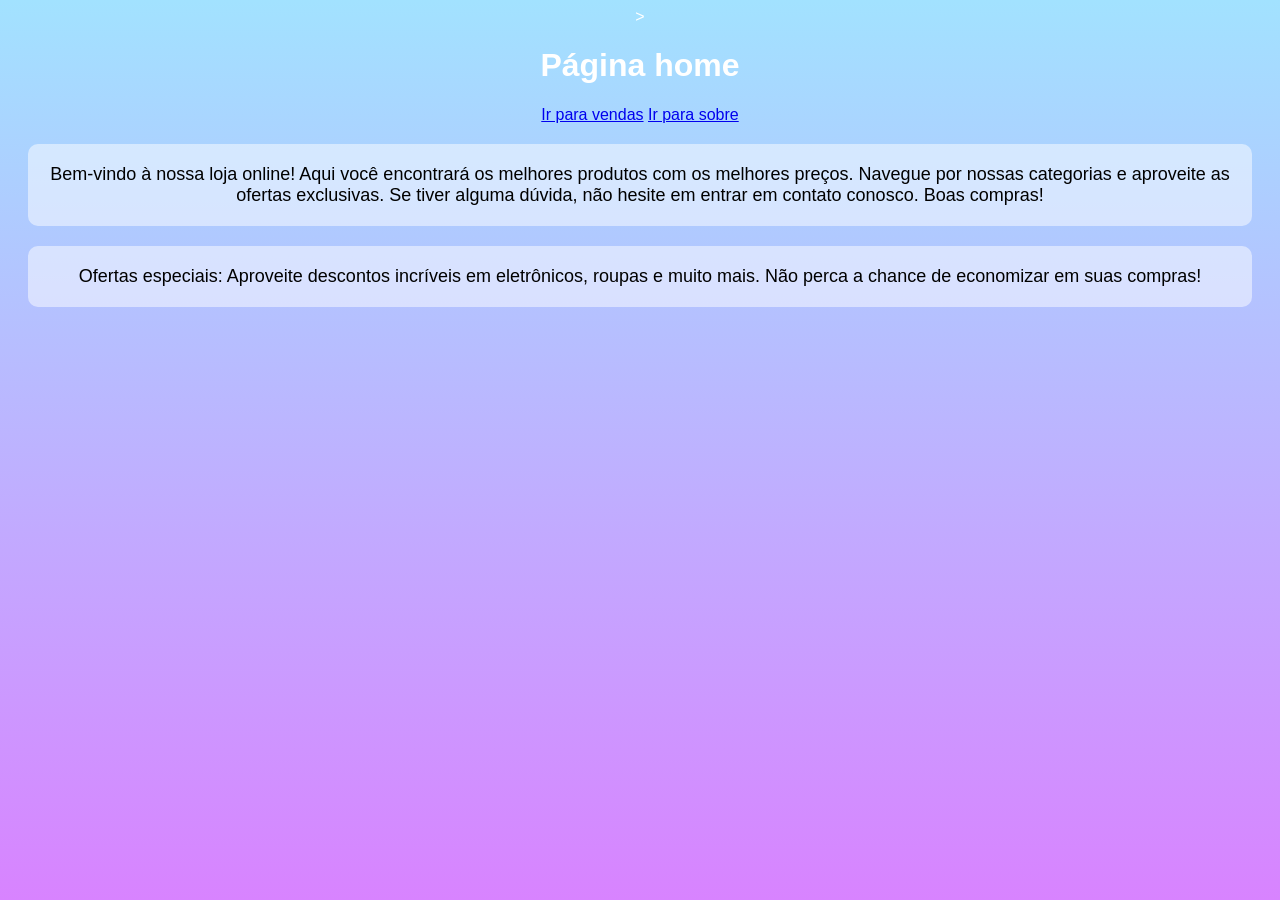
<file: index.html>
<!DOCTYPE html>
<html lang="en">
<head>
    <meta charset="UTF-8">
    <meta name="viewport" content="width=device-width, initial-scale=1.0">
    <title>Vendas</title>
    <link rel="stylesheet" href="style.css">>
</head>
<body>
    <h1>Página home</h1>
    <a href="vendas.html">Ir para vendas</a>
    <a href="sobre.html">Ir para sobre</a>
    <p>Bem-vindo à nossa loja online! Aqui você encontrará os melhores produtos com os melhores preços. Navegue por nossas categorias e aproveite as ofertas exclusivas. Se tiver alguma dúvida, não hesite em entrar em contato conosco. Boas compras!</p>
    <p>Ofertas especiais: Aproveite descontos incríveis em eletrônicos, roupas e muito mais. Não perca a chance de economizar em suas compras!</p>
</body>
</html>
</file>
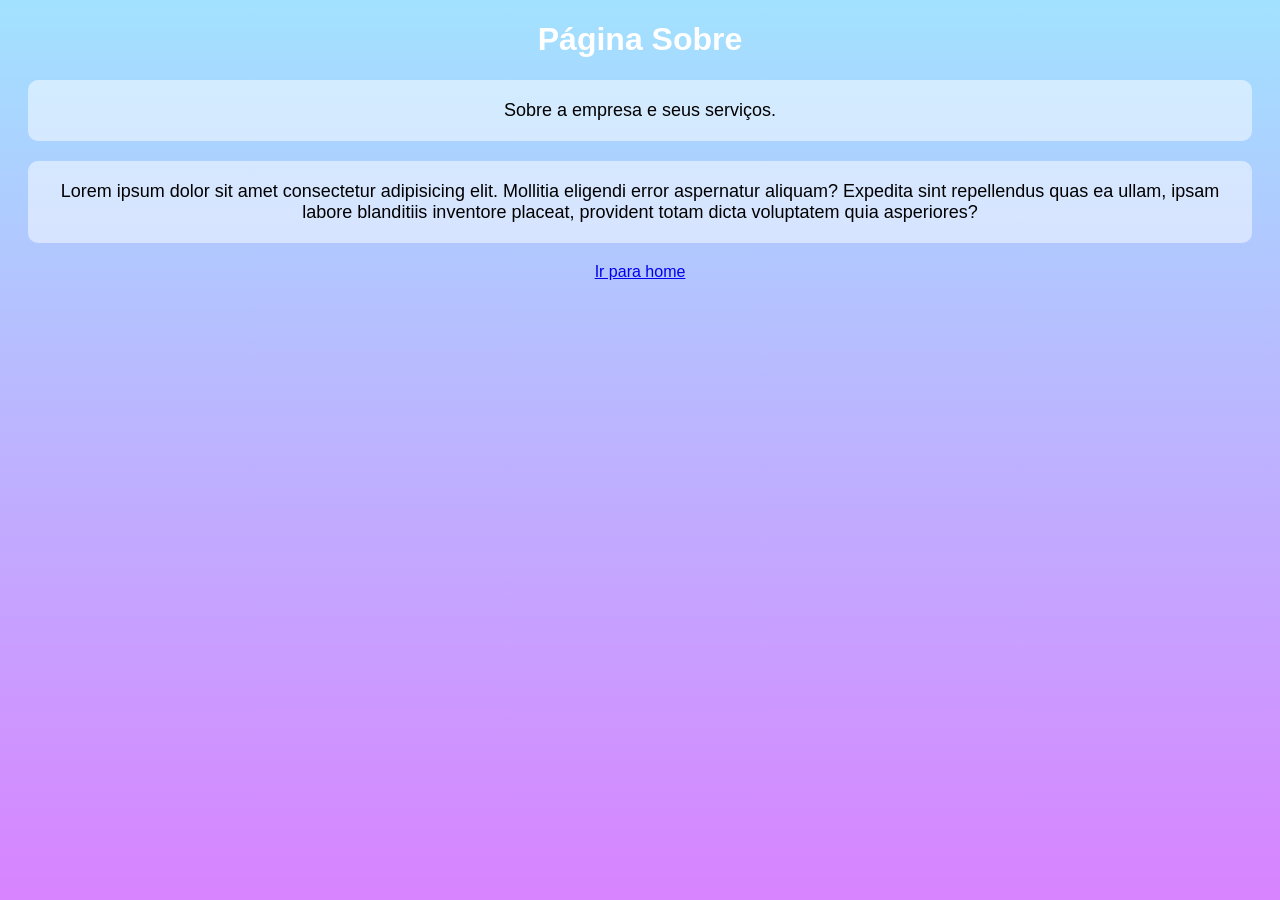
<file: Sobre.html>
<!DOCTYPE html>
<html lang="en">
<head>
    <meta charset="UTF-8">
    <meta name="viewport" content="width=device-width, initial-scale=1.0">
    <title>Sobre</title>
    <link rel="stylesheet" href="style.css">
</head>
<body>
    <h1>Página Sobre</h1>
    <p>Sobre a empresa e seus serviços.</p>
    <p>Lorem ipsum dolor sit amet consectetur adipisicing elit. Mollitia eligendi error aspernatur aliquam? Expedita sint repellendus quas ea ullam, ipsam labore blanditiis inventore placeat, provident totam dicta voluptatem quia asperiores?</p>
    <a href="index.html">Ir para home</a>
</body>
</html>
</file>
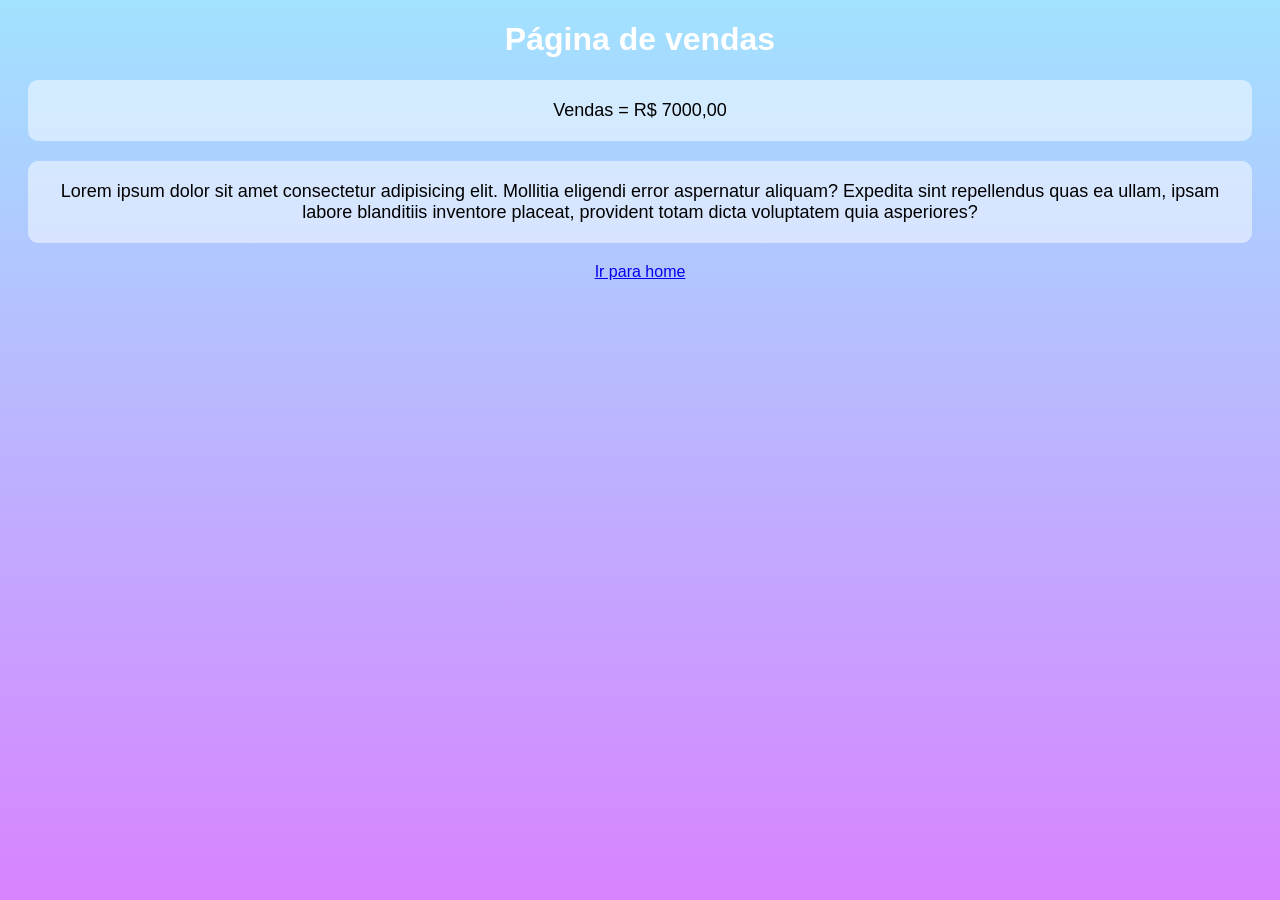
<file: vendas.html>
<!DOCTYPE html>
<html lang="en">
<head>
    <meta charset="UTF-8">
    <meta name="viewport" content="width=device-width, initial-scale=1.0">
    <title>Vendas</title>
    <link rel="stylesheet" href="style.css">
</head>
<body>
    <h1>Página de vendas</h1>

    <p>Vendas = R$ 7000,00</p>

    <p>Lorem ipsum dolor sit amet consectetur adipisicing elit. Mollitia eligendi error aspernatur aliquam? Expedita sint repellendus quas ea ullam, ipsam labore blanditiis inventore placeat, provident totam dicta voluptatem quia asperiores?</p>
    <a href="index.html">Ir para home</a>
</body>
</html>
</file>
<file: style.css>
body {
    font-family: Arial, Helvetica, sans-serif;
    background-image: linear-gradient(to bottom, #a2e2ff, #d883ff);
    background-attachment: fixed;
    background-size: cover;
    background-repeat: no-repeat;
    color: #fff;

    text-align: center;
    justify-content: center;
    align-items: center;
}

p{
    font-size: 18px;
    margin: 20px;
    background-color: rgba(255, 255, 255, 0.5);
    color: #000;
    border-radius: 10px;
    padding: 20px;
}
</file>
